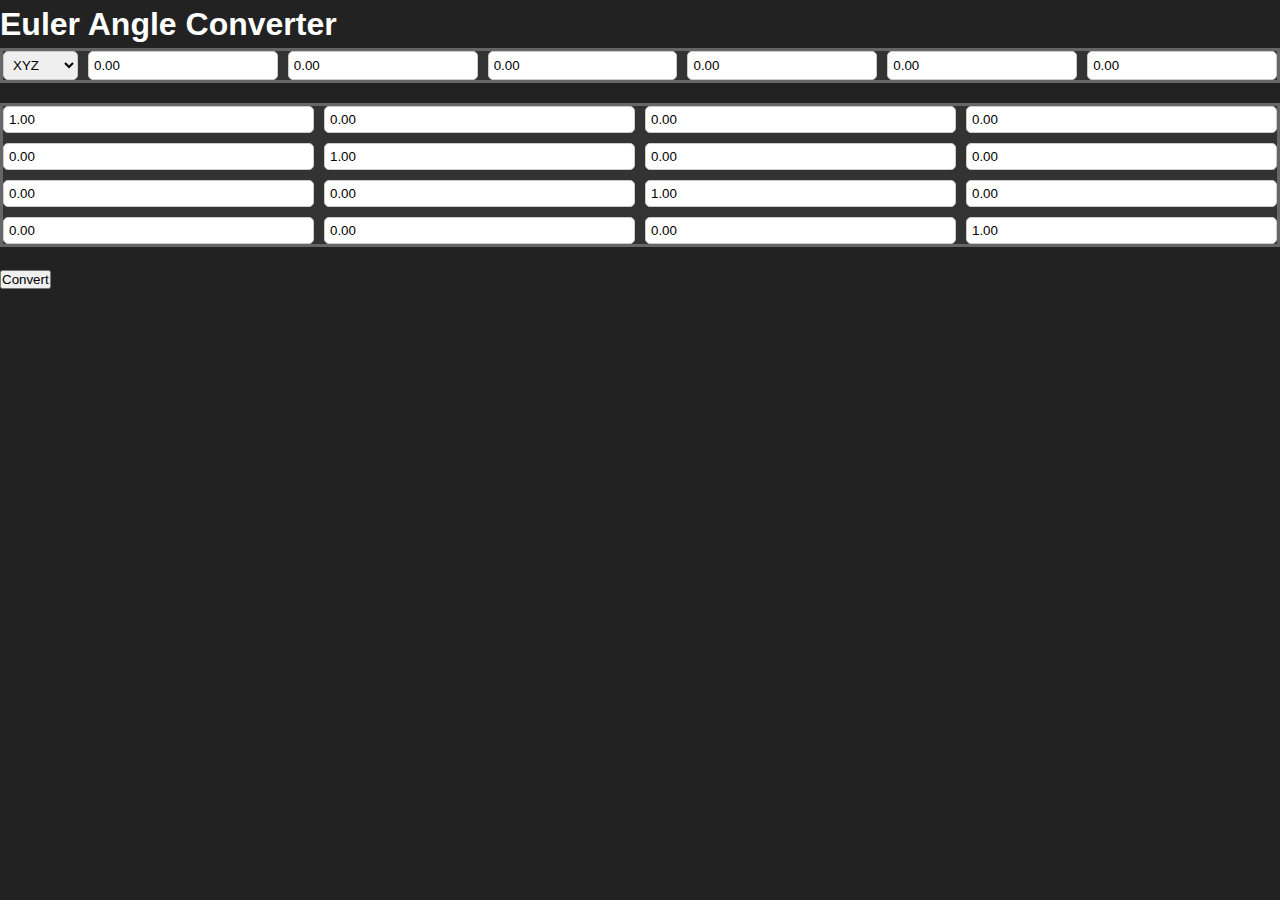
<file: index.html>
<!DOCTYPE html>
<html lang="en">
<head>
    <meta charset="UTF-8">
    <meta name="viewport" content="width=device-width, initial-scale=1.0">
    <title>Euler Angle Converter</title>
    <base href=".">
</head>
<body>
    <h1>Euler Angle Converter</h1>


    <euler-transform class="input"></euler-transform>
    <matrix-element class="output"></matrix-element>
    <button onclick="convert()">Convert</button>
    
    <link rel="stylesheet" href="css/main.css">
    
    
    <script src="js/math.js" type="text/javascript"></script>
    <script src="js/mat.js" type="text/javascript"></script>
    <script src="js/app.js" type="text/javascript"></script>
    <script src="js/matElements.js" type="module"></script>
</body>
</html>
</file>
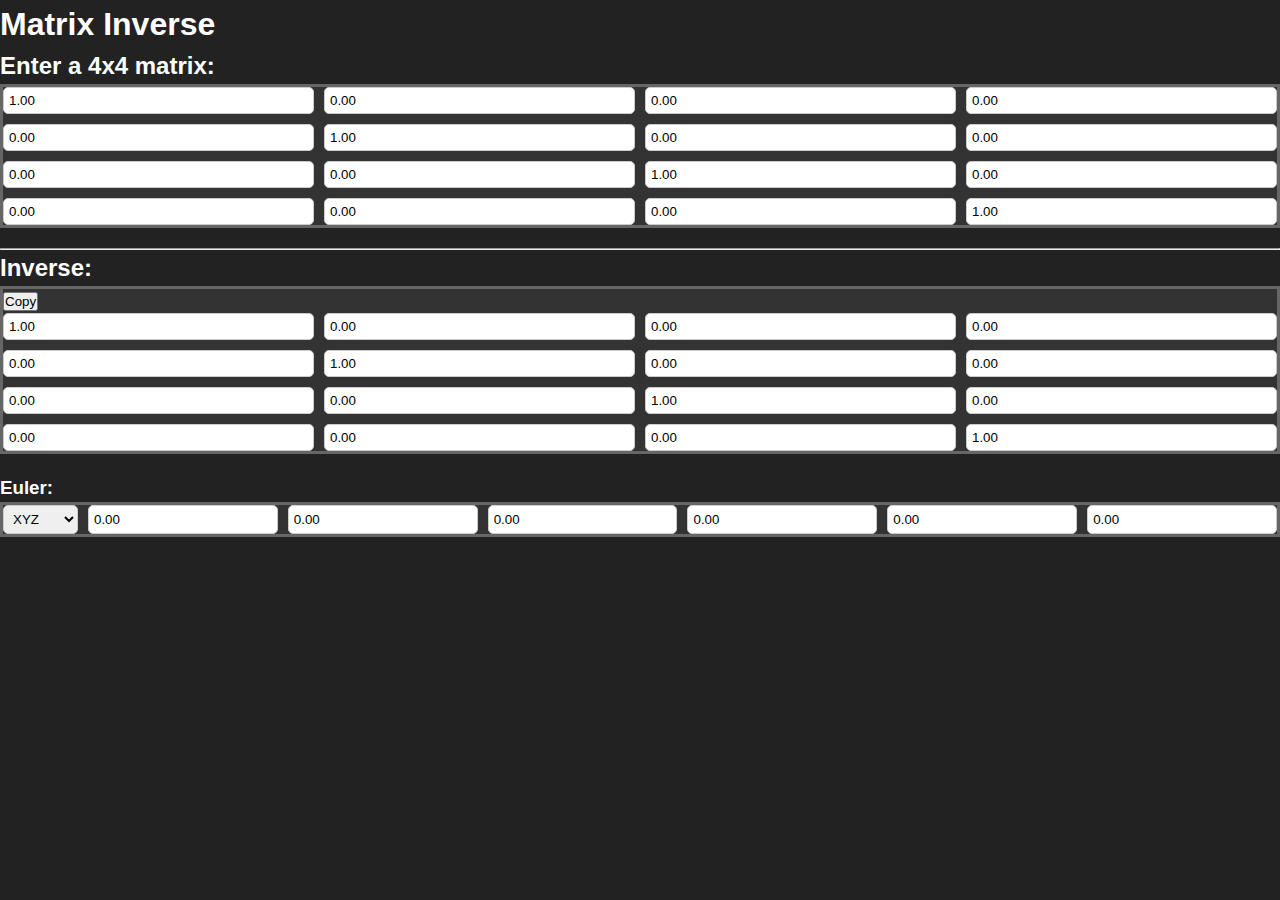
<file: matrix-inverse.html>
<!DOCTYPE html>
<html lang="en">
<head>
    <meta charset="UTF-8">
    <meta name="viewport" content="width=device-width, initial-scale=1.0">
    <title>Matrix Inverse</title>
    <base href=".">
</head>
<body>
    <h1>Matrix Inverse</h1>

    <h2>Enter a 4x4 matrix:</h2>
    <matrix-element class="input"></matrix-element>
    <hr>
    <h2>Inverse:</h2>
    <matrix-element id="matrix-out" class="output">
        <button onclick="copyOutputId('matrix-out')">Copy</button>
    </matrix-element>
    <h3>Euler:</h3>
    <euler-transform class="output"></euler-transform>
    
    <link rel="stylesheet" href="css/main.css">
    
    <script src="js/matElements.js" type="module"></script>
    <script src="js/matrix-inverse-app.js" type="text/javascript"></script>
</body>
</html>
</file>
<file: css/main.css>
/* Reset default browser styles */
* {
    margin: 0;
    padding: 0;
    box-sizing: border-box;
}

/* Global styles */
body {
    font-family: Arial, sans-serif;
    font-size: 16px;
    line-height: 1.5;
    color: #333;
}

matrix-element {
    display: block;
    margin-bottom: 20px;
    border: 3px solid #ccc;
}

euler-transform {
    display: block;
    margin-bottom: 20px;
    border: 3px solid #ccc;
}

/* Dark theme */
body {
    background-color: #222;
    color: #fff;
}

matrix-element,
euler-transform {
    background-color: #333;
    color: #fff;
    border-color: #666;
}
</file>
